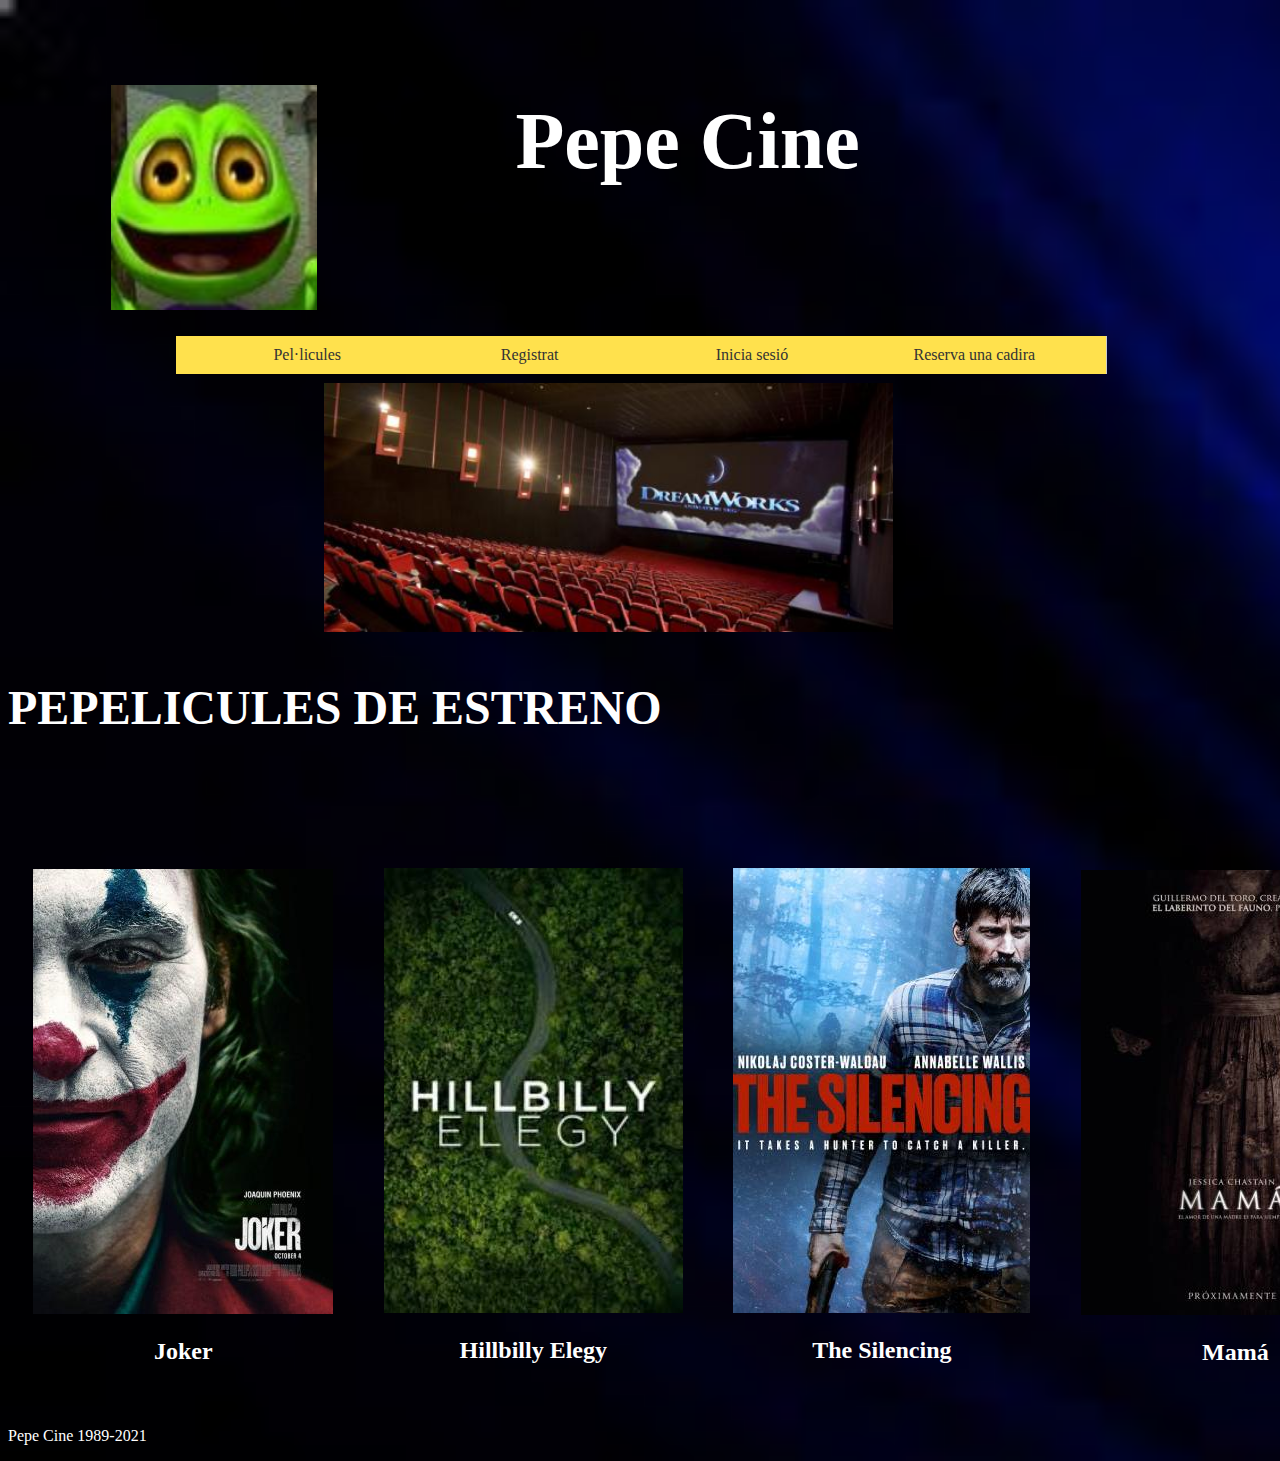
<file: CinesaVLADI/index.html>
<!doctype html>
<html lang="es">
<head>
<meta charset="utf-8">
<title>Pepe Cine</title>
<link rel="icon" href="images/favicon.png" type="image/x-icon" />
<link rel="stylesheet" href="css/estilo.css" type="text/css" />
</head>

<body>
	<header>
		<a href="index.html" id="img_logo"><img alt="logo" src="images/logo.png" /></a>
		<h1 id="titulo">Pepe Cine</h1>
		<a href="login.html" id="img_registrer"><img alt="registrer" src="images/registro.png" /></a>
	</header>
	<nav id="menu">
		<ul>
			<li>
				<a href="#">Pel·licules</a>
				<ul>
					<li>
						<a href="joker.html">Joker</a>
					</li>
					<li>
						<a href="hillbilly.html">Hillbilly Elegy</a>
					</li>
					<li>
						<a href="silencing.html">The Silencing</a>
					</li>
					<li>
						<a href="mama.html">Mama</a>
					</li>
					<li>
						<a href="domino.html">Domino</a>
					</li>
				</ul>
			</li>
			<li>
				<a href="crear.html">Registrat</a>
			</li>
			<li>
				<a href="login.html">Inicia sesió</a>
			</li>
			<li>
				<a href="reserva.html">Reserva una cadira</a>
			</li>
		</ul>
	</nav>
	<main>
		<img id="carrusel" src="images/carrusel.jpg" />
	</main>
	<p id="estreno">PEPELICULES DE ESTRENO</p>
		<article>
			<section>
				<a href="joker.html"><img id="peliimagen" src="images/joker.jpg" /></a>
				<h2 id="pelititol">Joker</h2>
			</section>
			<section>
				<a href="hillbilly.html"><img id="peliimagen" src="images/hillbilly.jpg" /></a>
				<h2 id="pelititol">Hillbilly Elegy</h2>
			</section>
			<section>
				<a href="silencing.html"><img id="peliimagen" src="images/silencing.jpg" /></a>
				<h2 id="pelititol">The Silencing</h2>
			</section>
			<section>
				<a href="mama.html"><img id="peliimagen" src="images/mama.jpg" /></a>
				<h2 id="pelititol">Mamá</h2>
			</section>
			<section>
				<a href="domino.html"><img id="peliimagen" src="images/domino.jpg" /></a>
				<h2 id="pelititol">Domino</h2>
			</section>
	</article>
	<footer>
		<p id="disclamier">Pepe Cine 1989-2021</p>
	</footer>
</body>
</html>
</file>
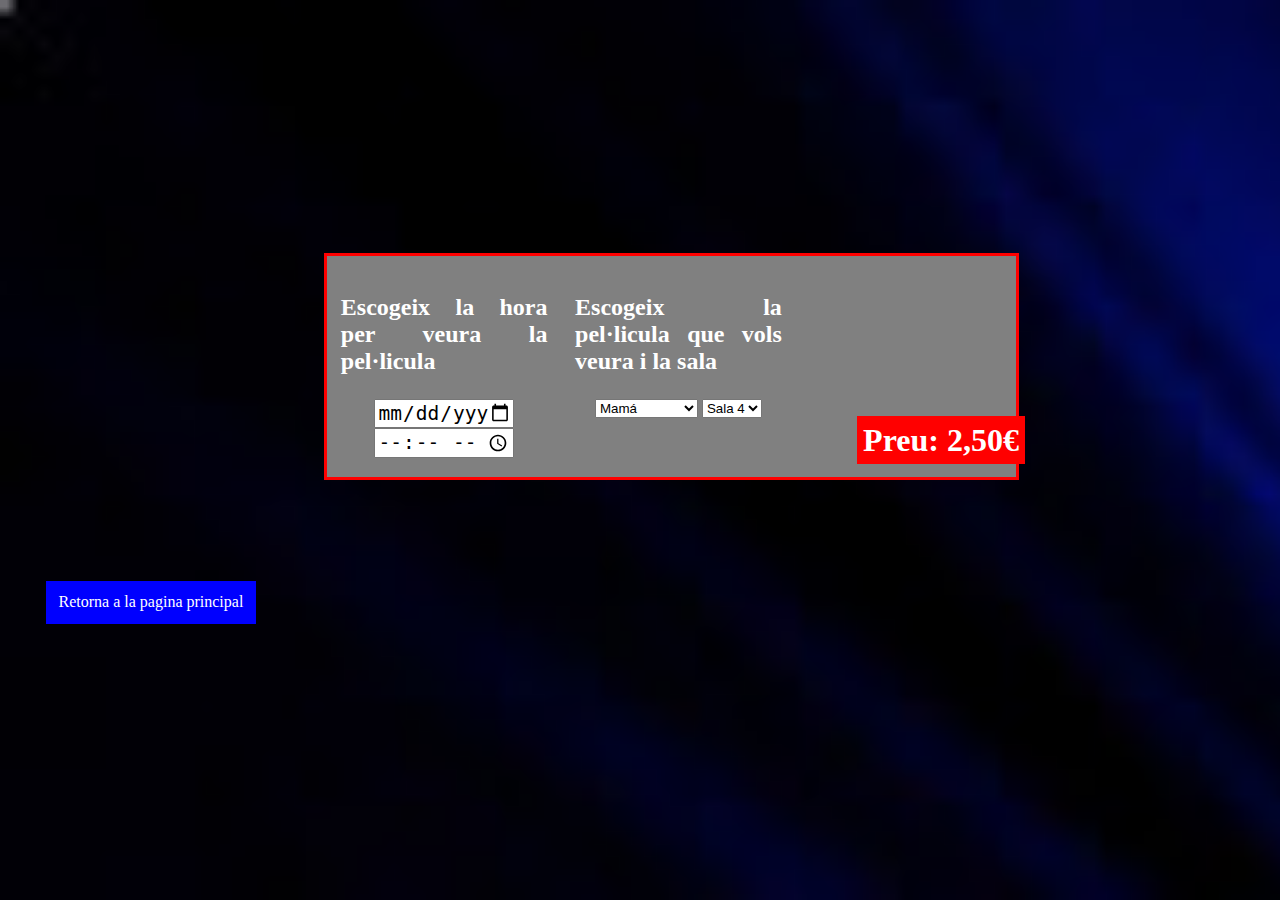
<file: CinesaVLADI/cadira.html>
<!doctype html>
<html lang="es">
<head>
<meta charset="utf-8">
<title>Pepe Cine -Preu de la cadira-</title>
<link rel="icon" href="images/favicon.png" type="image/x-icon" />
<link rel="stylesheet" href="css/estilo.css" type="text/css" />
</head>
<body>
	<header id="edadpapapreu">
		<section id="sectionpreu">
			<p id="preu">Escogeix la hora per veura la pel·licula</p>
			<input class="gris" name="dia" type="date">
			<input type="time" class="gris" name="Hora">
		</section>
		<section id="sectionpreu">
			<p id="preu">Escogeix la pel·licula que vols veura i la sala</p>
			<select name="pel·licula"></div>
        <option value="LC">Joker</option>
        <option value="DP">Hillbilly Elegy</option>
        <option value="FP">The Silencing</option>
        <option value="EO" selected="selected">Mamá</option>
        <option value="X">Domino</option>
    </select>
    	<select name="ala"></div>
        <option value="LC">Sala 1</option>
        <option value="DP">Sala 2</option>
        <option value="FP">Sala 3</option>
        <option value="EO" selected="selected">Sala 4</option>
    </select>
		<section id="sectionpreu2">
			<a href="#" id="reserva_preu">Preu: 2,50€</a>
		</section>
	</header>
	<footer id="retornafooter">
		<a href="index.html" id="retorna">Retorna a la pagina principal</a>
	</footer>
</body>
</html>
</file>
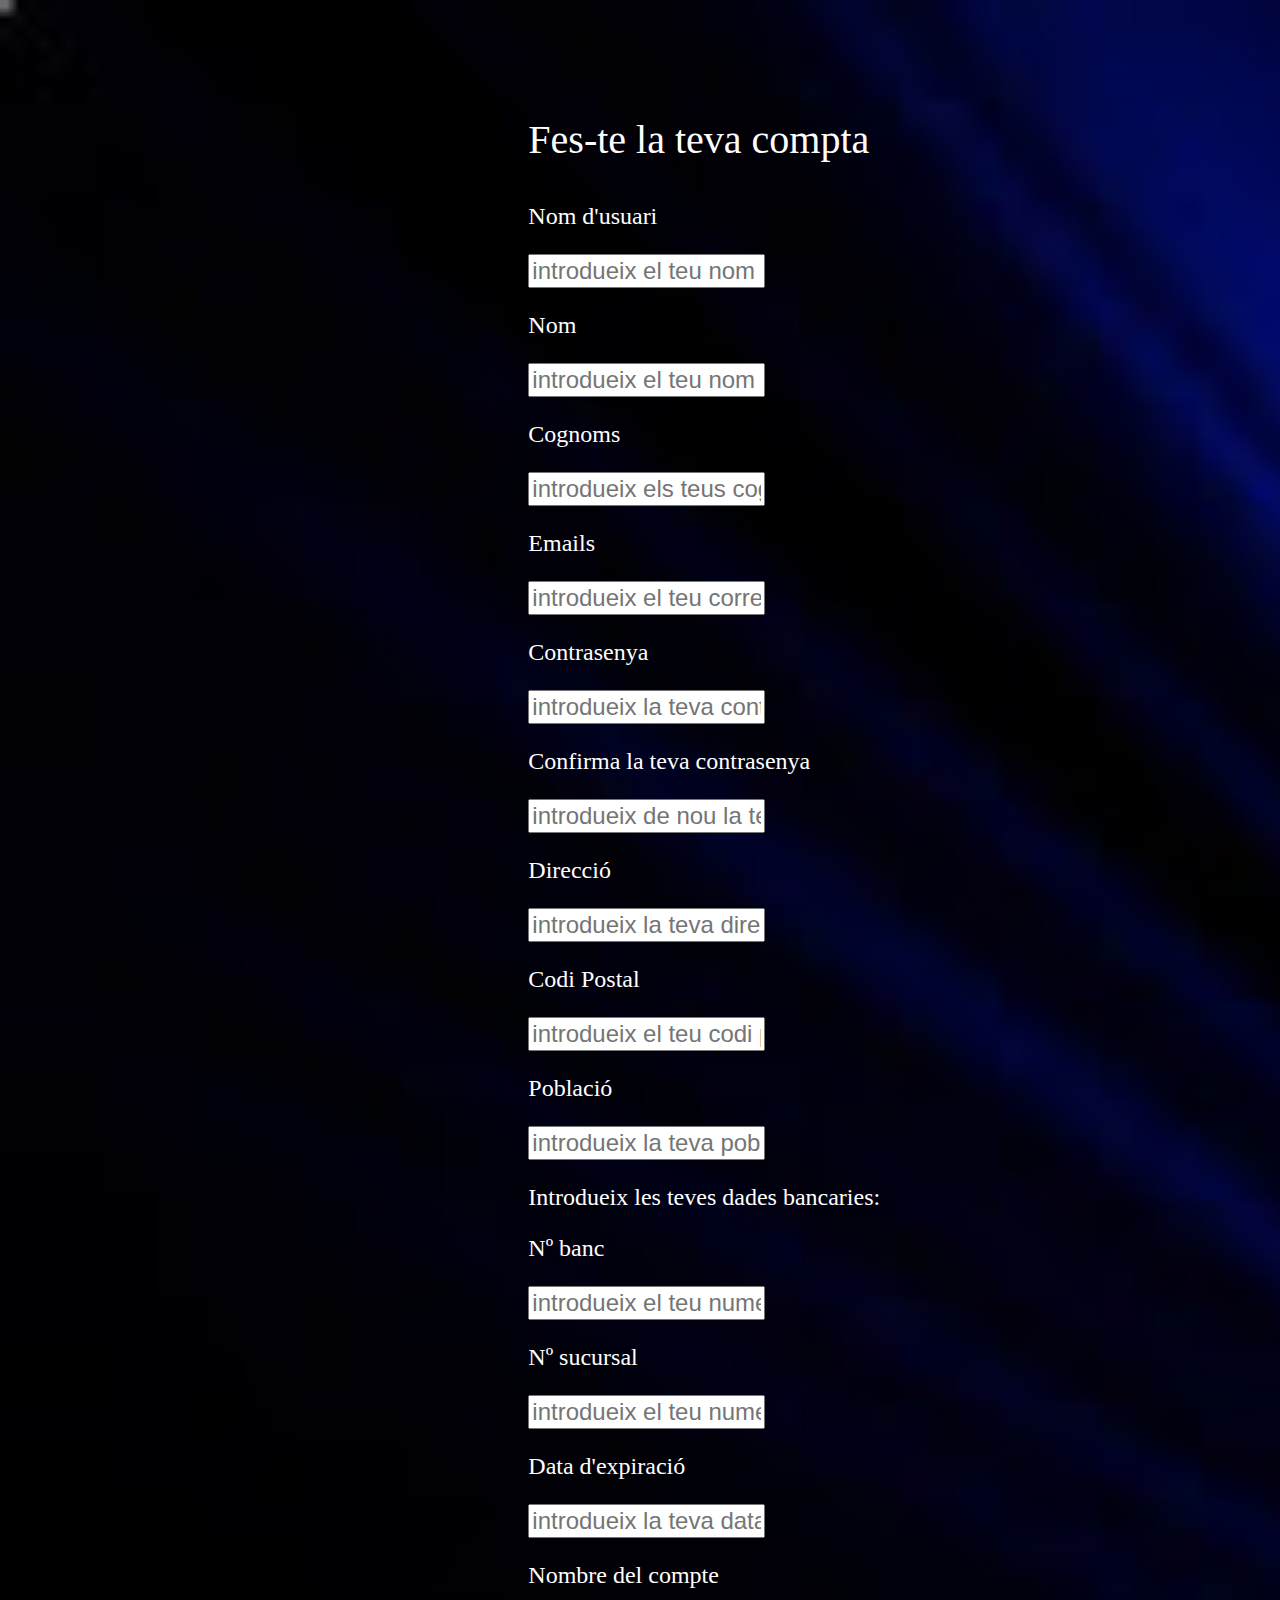
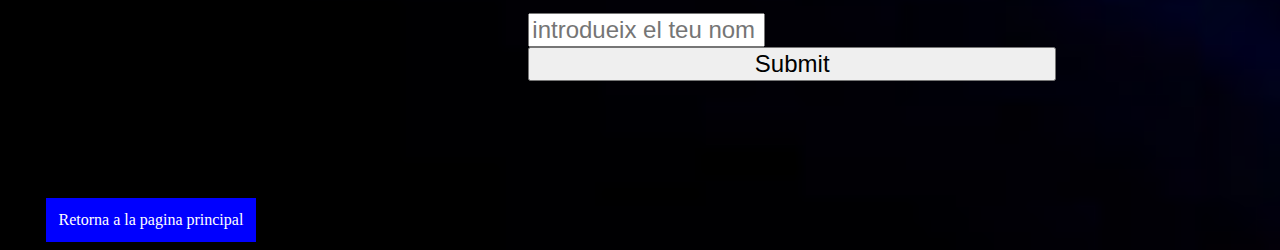
<file: CinesaVLADI/crear.html>
<!doctype html>
<html lang="es">
<head>
<meta charset="utf-8">
<title>Inicia sesió</title>
<link rel="icon" href="images/favicon.png" type="image/x-icon" />
<link rel="stylesheet" href="css/estilo.css" type="text/css" />
</head>

<body>
	<header>
		<ul id="lacreaciodecomptes">
			<li>
				<p id="crearsesiotitol">Fes-te la teva compta</p>
			</li>
			<li>
				<p id="requisitos">Nom d'usuari</p>
			</li>
			<li>
				<input class= "gris" type="text" name="Usuari" placeholder="introdueix el teu nom d'usuari" required>
			</li>
			<li>
				<p id="requisitos">Nom</p>
			</li>
			<li>
			    <input class= "gris" type="text" name="Nom" placeholder="introdueix el teu nom" required>
			</li>
			<li>
				<p id="requisitos">Cognoms</p>
			</li>
			<li>
			<input class= "gris" type="text" name="Cognoms" placeholder="introdueix els teus cognoms" required>
			</li>
			<li>
				<p id="requisitos">Emails</p>
			</li>
			<li>
				<input class= "gris" type="text" name="Email" placeholder="introdueix el teu correu electronic" required>
			</li>
			<li>
				<p id="requisitos">Contrasenya</p>
			</li>
			<li>
				<input class= "gris" type="password" name="Contraseña" class="pass" placeholder="introdueix la teva contrasenya" required>
			</li>
			<li>
				<p id="requisitos">Confirma la teva contrasenya</p>
			</li>
			<li>
				<input class= "gris" type="password" name="Contraseña" class="pass" placeholder="introdueix de nou la teva contrasenya" required>
			</li>
			<li>
				<p id="requisitos">Direcció</p>
			</li>
			<li>
				<input class= "gris" type="text" name="Direccio" placeholder="introdueix la teva direcció" required>
			</li>
			<li>
				<p id="requisitos">Codi Postal</p>
			</li>
			<li>
				<input class= "gris" type="text" name="CodiPostal" placeholder="introdueix el teu codi postal" required>
			</li>
			<li>
				<p id="requisitos">Població</p>
			</li>
			<li>
				<input class= "gris" type="text" name="Poblacio" placeholder="introdueix la teva població" required>
			</li>
			<li>
				<p id="requisitos">Introdueix les teves dades bancaries:</p>
			</li>
			<li>
				<p id="requisitos">Nº banc</p>
			</li>
			<li>
				<input class= "gris" type="text" name="NBanc" placeholder="introdueix el teu numero de banc" required>
			</li>
			<li>
				<p id="requisitos">Nº sucursal</p>
			</li>
			<li>
				<input class= "gris" type="text" name="NSucursal" placeholder="introdueix el teu numero de sucursal" required>
			</li>
			<li>
				<p id="requisitos">Data d'expiració</p>
			</li>
			<li>
				<input class= "gris" type="text" name="DC" placeholder="introdueix la teva data d'expiració" required>
			</li>
			<li>
				<p id="requisitos">Nombre del compte</p>
			</li>
			<li>
				<input class= "gris" type="text" name="NomCompte" placeholder="introdueix el teu nom de compte" required>
			</li>
			<li>
				<input type="submit" name="crea" post="#">
			</li>
	</header>
	<footer id="retornafooter">
		<a href="index.html" id="retorna">Retorna a la pagina principal</a>
	</footer>
</body>
</html>
</file>
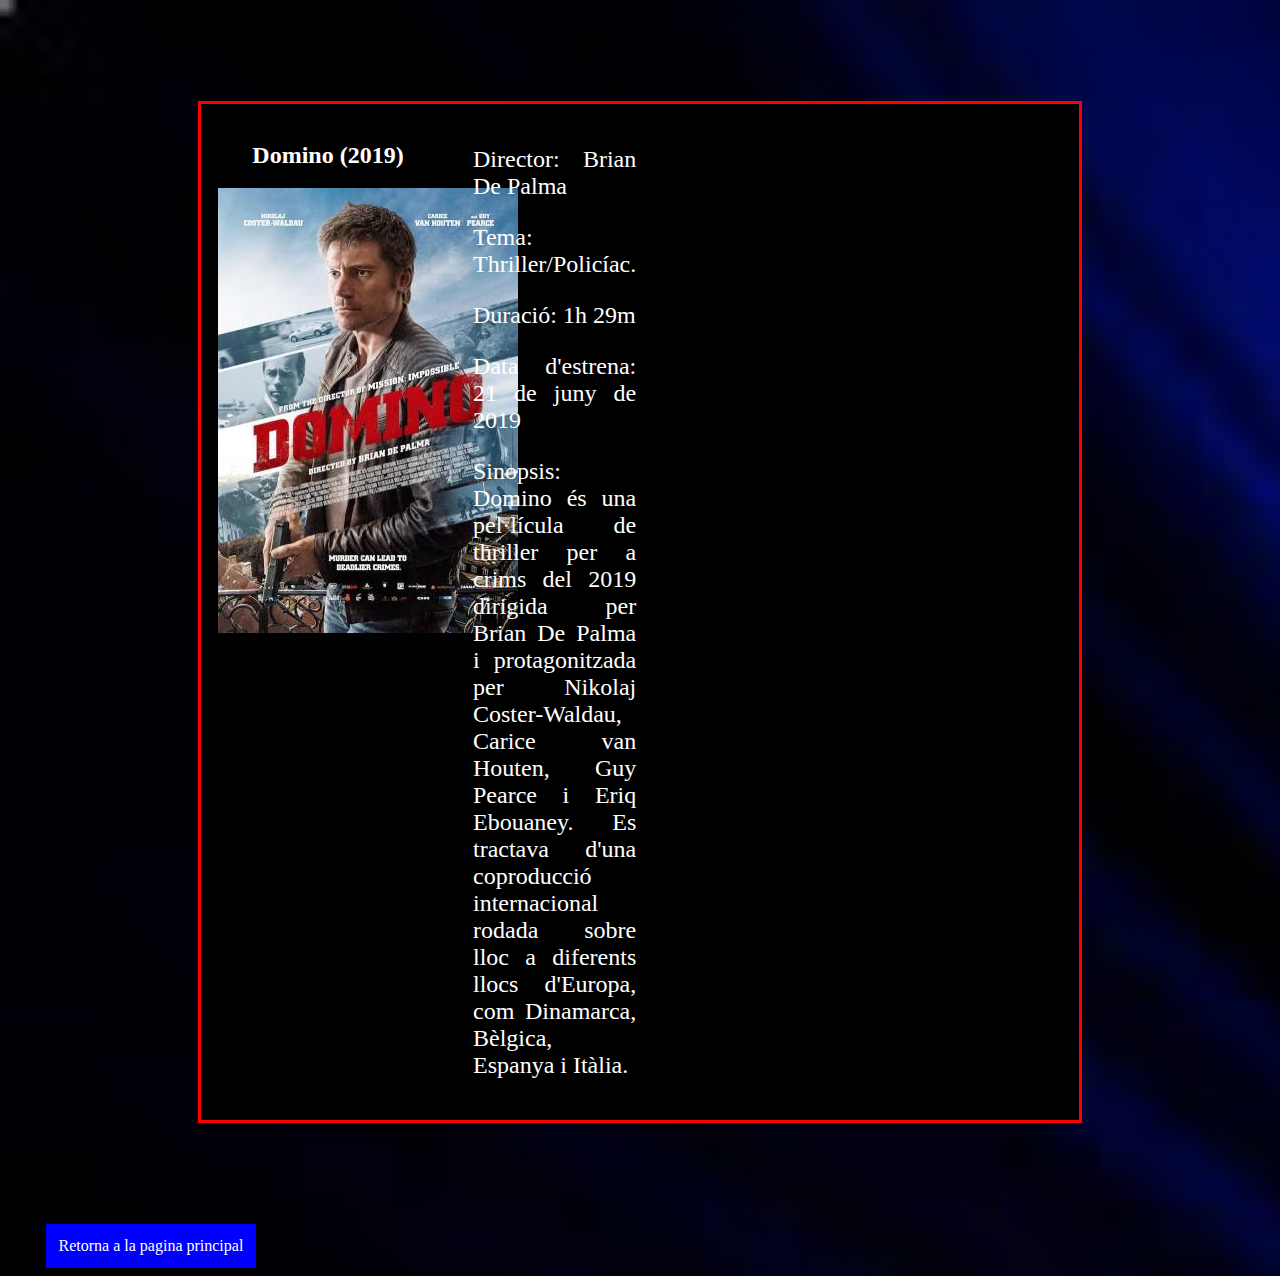
<file: CinesaVLADI/domino.html>
<!doctype html>
<html lang="es">
<head>
<meta charset="utf-8">
<title>Pepe Cine -Pelicula: Domino-</title>
<link rel="icon" href="images/favicon.png" type="image/x-icon" />
<link rel="stylesheet" href="css/estilo.css" type="text/css" />
</head>

<body>
	<header id="edadpiedra">
		<section id="sectioninformacio">
			<h2 id="pelititoldemon">Domino (2019)</h2>
			<img id="peliimagendemon" src="images/domino.jpg" />
		</section>
		<section id="sectioninformacio">
			<p id="informacio">Director: Brian De Palma</p>
			<p id="informacio">Tema: Thriller/Policíac.</p>
			<p id="informacio">Duració: 1h 29m</p>
			<p id="informacio">Data d'estrena: 21 de juny de 2019</p>
			<p id="informacio">Sinopsis: Domino és una pel·lícula de thriller per a crims del 2019 dirigida per Brian De Palma i protagonitzada per Nikolaj Coster-Waldau, Carice van Houten, Guy Pearce i Eriq Ebouaney. Es tractava d'una coproducció internacional rodada sobre lloc a diferents llocs d'Europa, com Dinamarca, Bèlgica, Espanya i Itàlia.</p>
		</section>
		<section>
			<iframe width="560" height="315" src="https://www.youtube.com/embed/MZv4Fvv5-Hw" frameborder="0" allow="accelerometer; autoplay; clipboard-write; encrypted-media; gyroscope; picture-in-picture" allowfullscreen></iframe>
		</section>
	</header>
		<footer id="retornafooter">
		<a href="index.html" id="retorna">Retorna a la pagina principal</a>
	</footer>
</body>
</html>
</file>
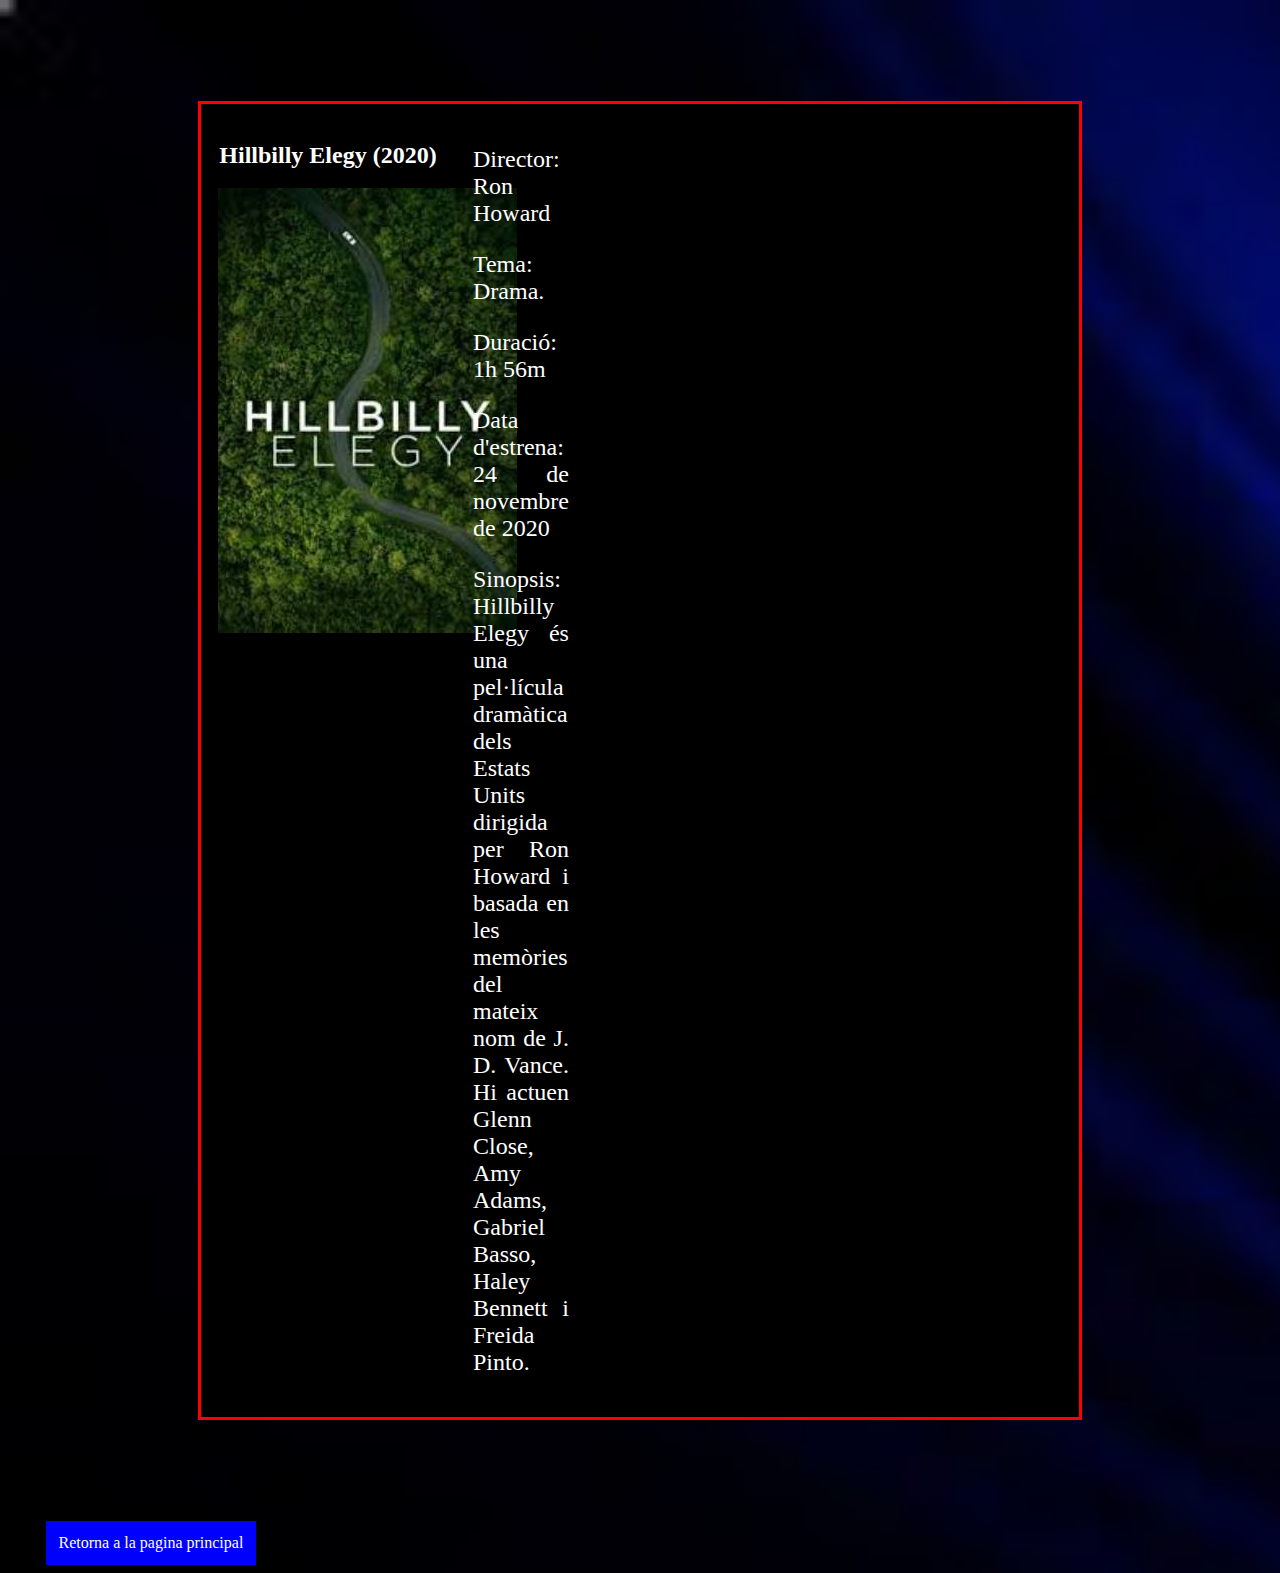
<file: CinesaVLADI/hillbilly.html>
<!doctype html>
<html lang="es">
<head>
<meta charset="utf-8">
<title>Pepe Cine -Pelicula: Hillbilly Elegy-</title>
<link rel="icon" href="images/favicon.png" type="image/x-icon" />
<link rel="stylesheet" href="css/estilo.css" type="text/css" />
</head>

<body>
	<header id="edadpiedra">
		<section id="sectioninformacio">
			<h2 id="pelititoldemon">Hillbilly Elegy (2020)</h2>
			<img id="peliimagendemon" src="images/hillbilly.jpg" />
		</section>
		<section id="sectioninformacio">
			<p id="informacio">Director: Ron Howard</p>
			<p id="informacio">Tema: Drama.</p>
			<p id="informacio">Duració: 1h 56m</p>
			<p id="informacio">Data d'estrena: 24 de novembre de 2020</p>
			<p id="informacio">Sinopsis: Hillbilly Elegy és una pel·lícula dramàtica dels Estats Units dirigida per Ron Howard i basada en les memòries del mateix nom de J. D. Vance. Hi actuen Glenn Close, Amy Adams, Gabriel Basso, Haley Bennett i Freida Pinto.</p>
		</section>
		<section>
			<iframe width="560" height="315" src="https://www.youtube.com/embed/KW_3aaoSOYg" frameborder="0" allow="accelerometer; autoplay; clipboard-write; encrypted-media; gyroscope; picture-in-picture" allowfullscreen></iframe>
		</section>
	</header>
	<footer id="retornafooter">
		<a href="index.html" id="retorna">Retorna a la pagina principal</a>
	</footer>
</body>
</html>
</file>
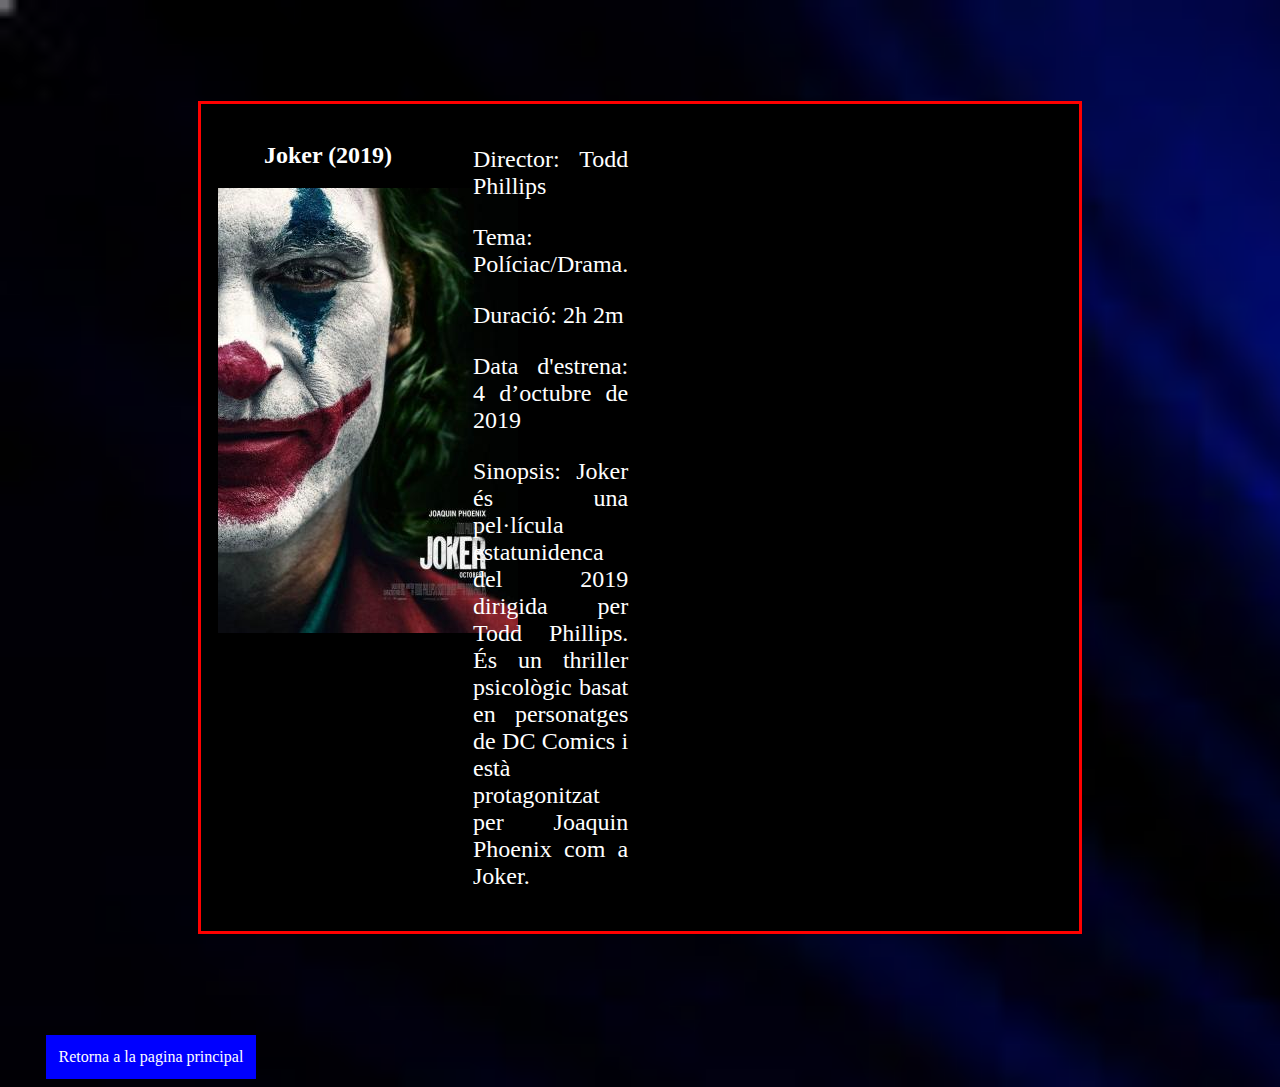
<file: CinesaVLADI/joker.html>
<!doctype html>
<html lang="es">
<head>
<meta charset="utf-8">
<title>Pepe Cine -Pelicula: Joker-</title>
<link rel="icon" href="images/favicon.png" type="image/x-icon" />
<link rel="stylesheet" href="css/estilo.css" type="text/css" />
</head>

<body>
	<header id="edadpiedra">
		<section id="sectioninformacio">
			<h2 id="pelititoldemon">Joker (2019)</h2>
			<img id="peliimagendemon" src="images/joker.jpg" />
		</section>
		<section id="sectioninformacio">
			<p id="informacio">Director: Todd Phillips</p>
			<p id="informacio">Tema: Políciac/Drama.</p>
			<p id="informacio">Duració: 2h 2m</p>
			<p id="informacio">Data d'estrena: 4 d’octubre de 2019</p>
			<p id="informacio">Sinopsis: Joker és una pel·lícula estatunidenca del 2019 dirigida per Todd Phillips. És un thriller psicològic basat en personatges de DC Comics i està protagonitzat per Joaquin Phoenix com a Joker.</p>
		</section>
		<section>
			<iframe width="560" height="315" src="https://www.youtube.com/embed/zAGVQLHvwOY" frameborder="0" allow="accelerometer; autoplay; clipboard-write; encrypted-media; gyroscope; picture-in-picture" allowfullscreen></iframe>
		</section>
	</header>
		<footer id="retornafooter">
		<a href="index.html" id="retorna">Retorna a la pagina principal</a>
	</footer>
</body>
</html>
</file>
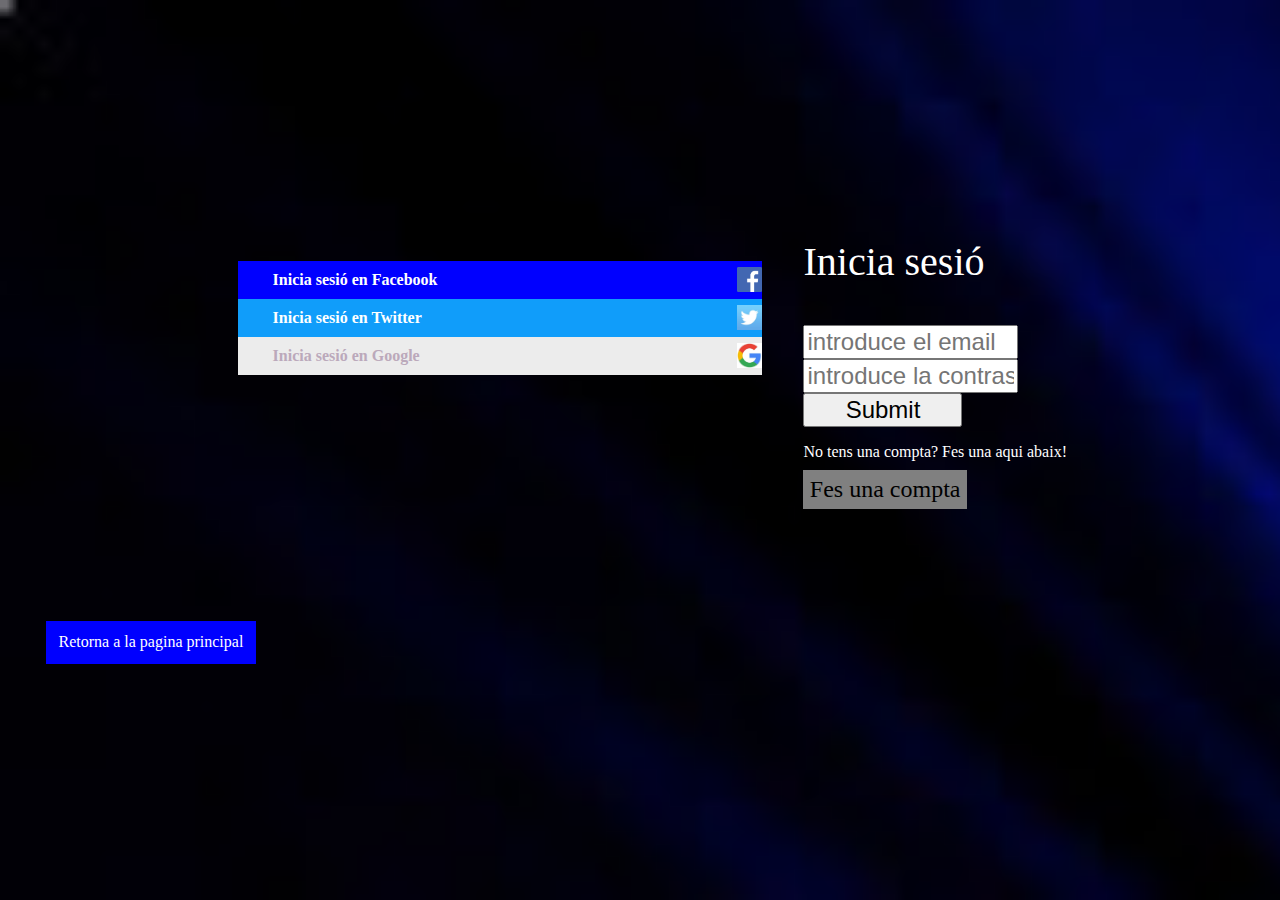
<file: CinesaVLADI/login.html>
<!doctype html>
<html lang="es">
<head>
<meta charset="utf-8">
<title>Inicia sesió</title>
<link rel="icon" href="images/favicon.png" type="image/x-icon" />
<link rel="stylesheet" href="css/estilo.css" type="text/css" />
</head>

<body>
	<header>
		<ul id="link">
			<li id="fb_link">
				<a href="facebook.com">Inicia sesió en Facebook</a>
			</li>
			<li id="tw_link">
				<a href="twitter.com">Inicia sesió en Twitter</a>
			</li>
			<li id="google_link">
				<a href="google.com">Inicia sesió en Google</a>
			</li>
		</ul>
		<ul id="linklogin">
			<li>
				<p id="iniciasesiotitol">Inicia sesió</p>
			</li>
			<li>
				<input class= "gris" type="text" name="Email" class="mail" placeholder="introduce el email" required>
			</li>
			<li>
				<input class= "gris" type="password" name="Contraseña" class="pass" placeholder="introduce la contraseña" required>
			</li>
			<li>
				<input type="submit" name="Registrat" class="registrat" post="#">
			</li>
			<li>
			   <p id="notenssesio">No tens una compta? Fes una aqui abaix!</p>
			</li>
			<li>
				<a href="crear.html" id="creacompta">Fes una compta</a>
			</li>
		</ul>
	</header>
	<footer id="retornafooter">
		<a href="index.html" id="retorna">Retorna a la pagina principal</a>
	</footer>
</body>
</html>
</file>
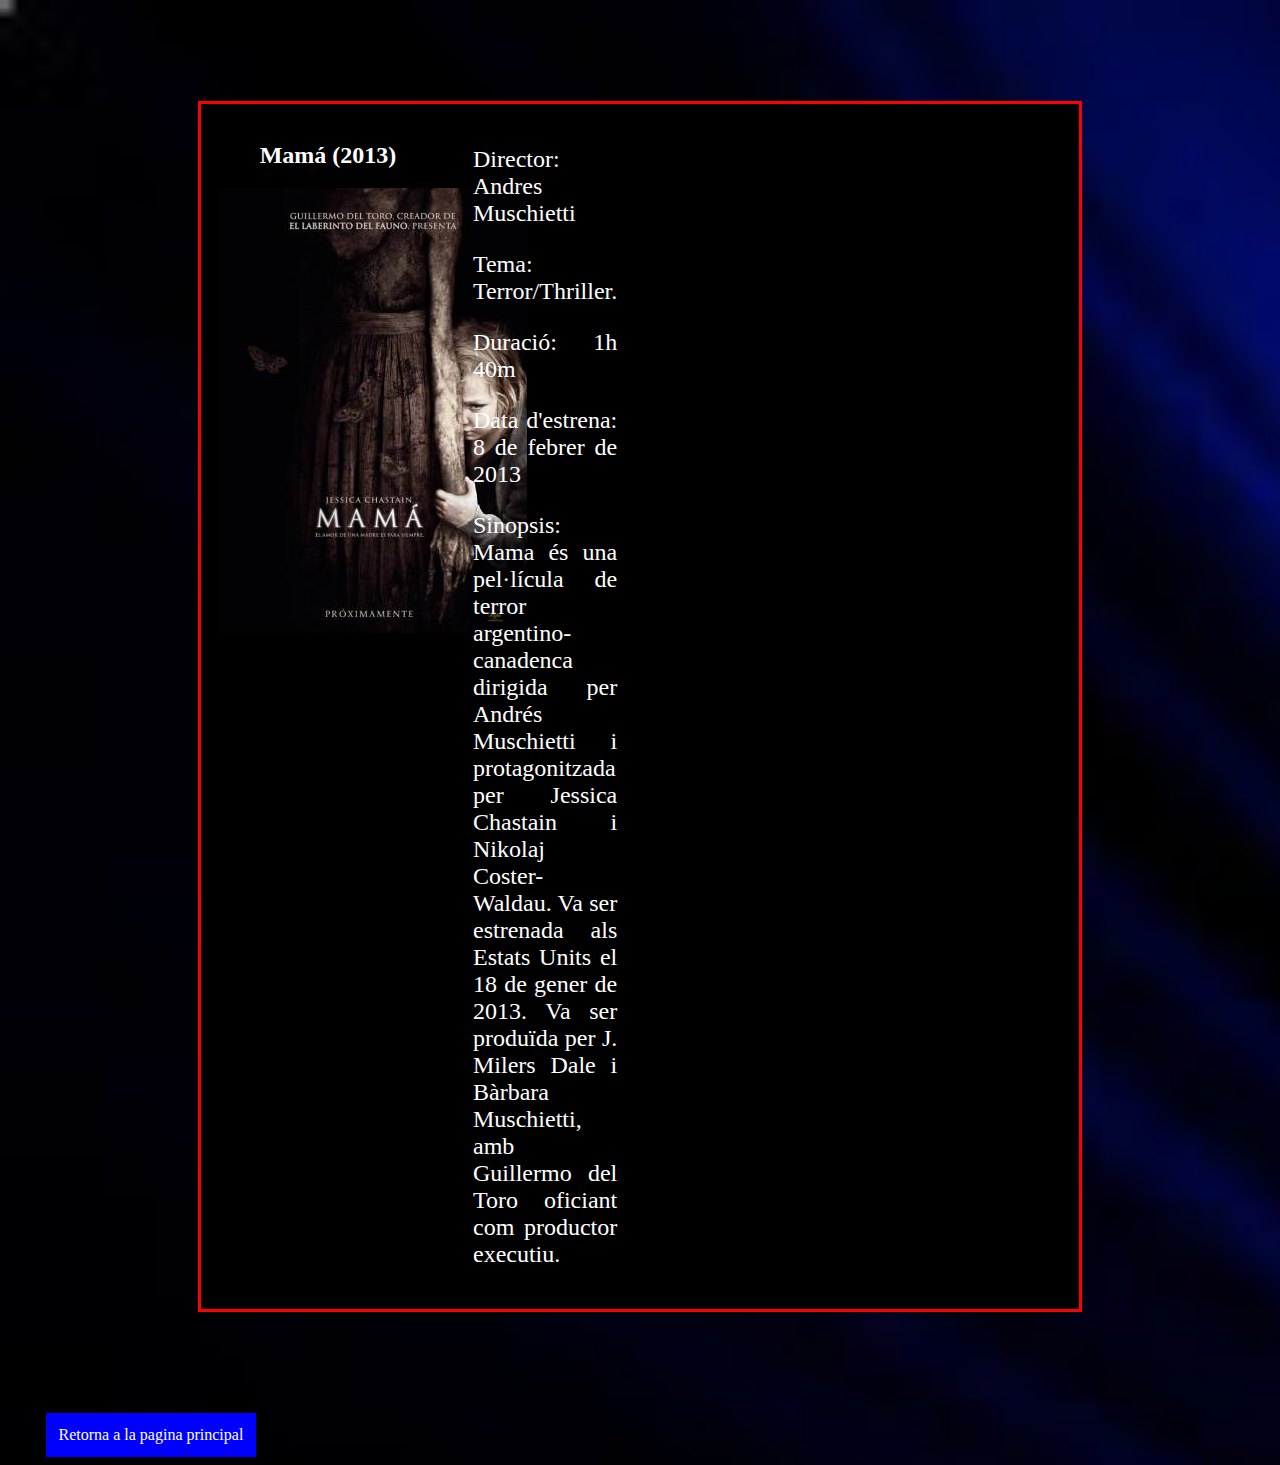
<file: CinesaVLADI/mama.html>
<!doctype html>
<html lang="es">
<head>
<meta charset="utf-8">
<title>Pepe Cine -Pelicula: Mamá-</title>
<link rel="icon" href="images/favicon.png" type="image/x-icon" />
<link rel="stylesheet" href="css/estilo.css" type="text/css" />
</head>

<body>
	<header id="edadpiedra">
		<section id="sectioninformacio">
			<h2 id="pelititoldemon">Mamá (2013)</h2>
			<img id="peliimagendemon" src="images/mama.jpg" />
		</section>
		<section id="sectioninformacio">
			<p id="informacio">Director: Andres Muschietti</p>
			<p id="informacio">Tema: Terror/Thriller.</p>
			<p id="informacio">Duració: 1h 40m</p>
			<p id="informacio">Data d'estrena: 8 de febrer de 2013</p>
			<p id="informacio">Sinopsis: Mama és una pel·lícula de terror argentino-canadenca dirigida per Andrés Muschietti i protagonitzada per Jessica Chastain i Nikolaj Coster-Waldau. Va ser estrenada als Estats Units el 18 de gener de 2013. Va ser produïda per J. Milers Dale i Bàrbara Muschietti, amb Guillermo del Toro oficiant com productor executiu.</p>
		</section>
		<section>
			<iframe width="560" height="315" src="https://www.youtube.com/embed/7Am7i7uM9r0" frameborder="0" allow="accelerometer; autoplay; clipboard-write; encrypted-media; gyroscope; picture-in-picture" allowfullscreen></iframe>
		</section>
	</header>
		<footer id="retornafooter">
		<a href="index.html" id="retorna">Retorna a la pagina principal</a>
	</footer>
</body>
</html>
</file>
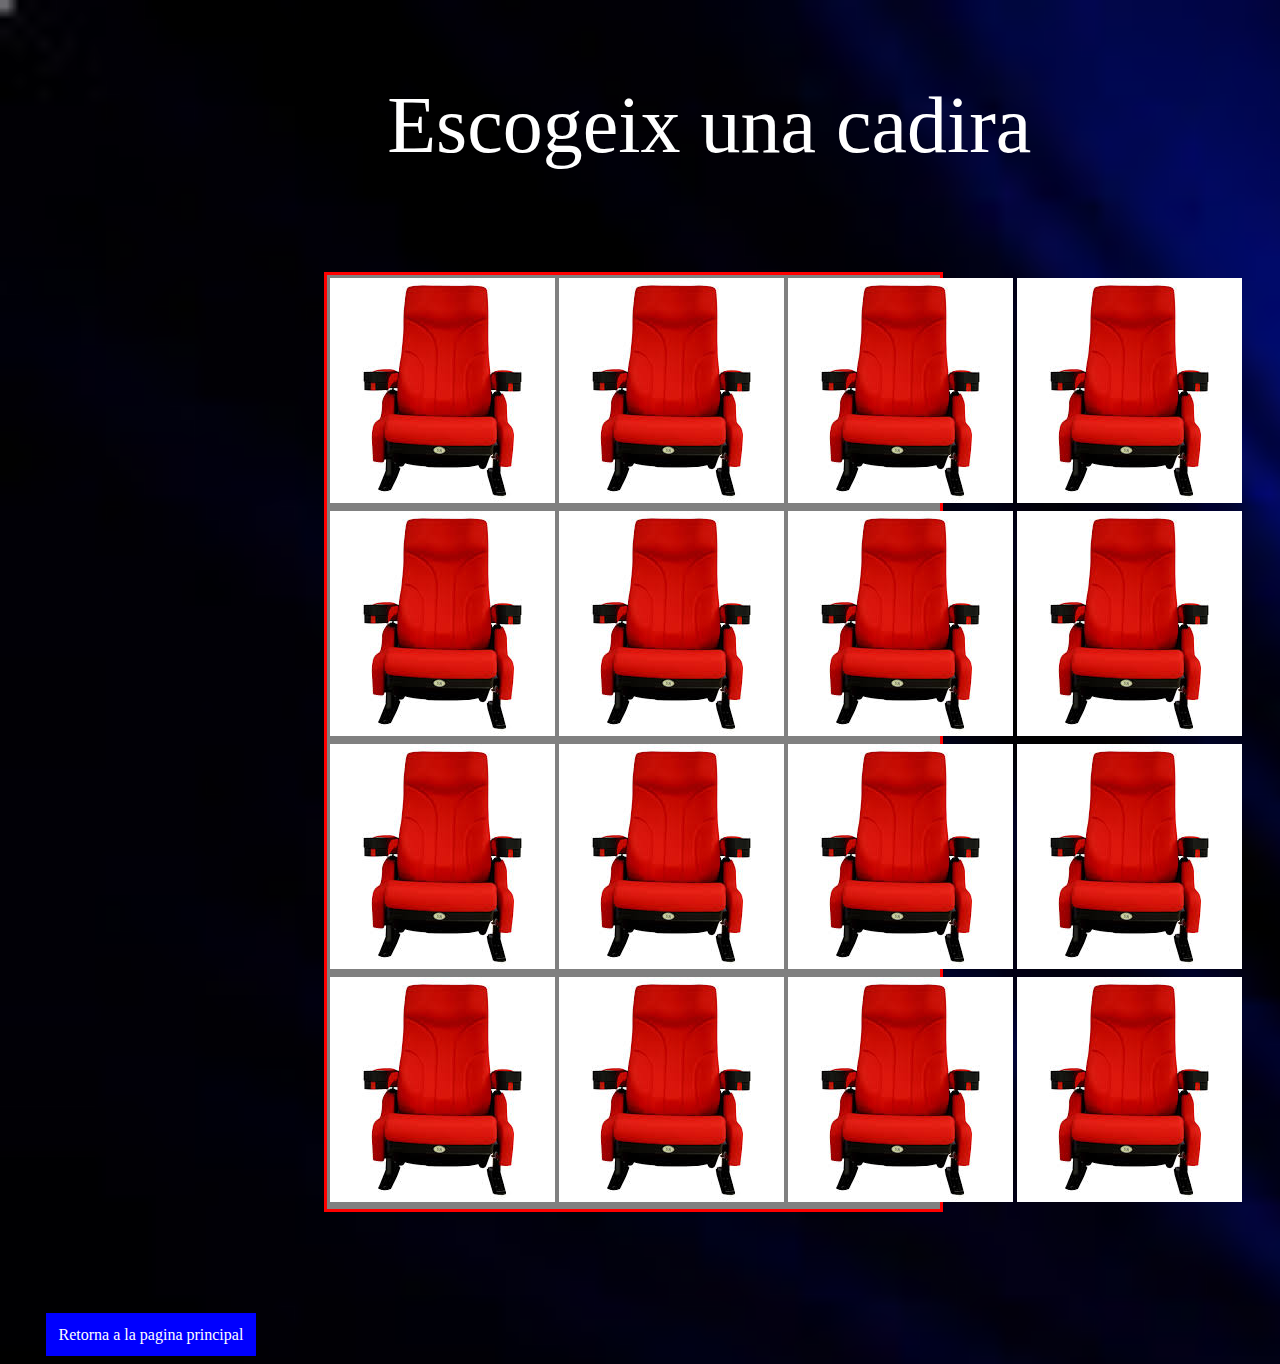
<file: CinesaVLADI/reserva.html>
<!doctype html>
<html lang="es">
<head>
<meta charset="utf-8">
<title>Pepe Cine -Reserva una cadira-</title>
<link rel="icon" href="images/favicon.png" type="image/x-icon" />
<link rel="stylesheet" href="css/estilo.css" type="text/css" />
</head>
<body>
	<p id="titol_reserva">Escogeix una cadira</p>
	<header id="edadpapa">
		<table>
    		<tr>
        		<td>
        			<a href="cadira.html"><img id="peliimagen2" src="images/cadira.jpg" /></a>
        		</td>
        		 <td>
        			<a href="cadira.html"><img id="peliimagen2" src="images/cadira.jpg" /></a>
        		</td>
        		<td>
        			<a href="cadira.html"><img id="peliimagen2" src="images/cadira.jpg" /></a>
        		</td>
        		<td>
        			<a href="cadira.html"><img id="peliimagen2" src="images/cadira.jpg" /></a>
        		</td>
        	</tr>
        	<tr>
        		<td>
        			<a href="cadira.html"><img id="peliimagen2" src="images/cadira.jpg" /></a>
        		</td>
        		 <td>
        			<a href="cadira.html"><img id="peliimagen2" src="images/cadira.jpg" /></a>
        		</td>
        		<td>
        			<a href="cadira.html"><img id="peliimagen2" src="images/cadira.jpg" /></a>
        		</td>
        		<td>
        			<a href="cadira.html"><img id="peliimagen2" src="images/cadira.jpg" /></a>
        		</td>
        	</tr>
        	<tr>
        		<td>
        			<a href="cadira.html"><img id="peliimagen2" src="images/cadira.jpg" /></a>
        		</td>
        		 <td>
        			<a href="cadira.html"><img id="peliimagen2" src="images/cadira.jpg" /></a>
        		</td>
        		<td>
        			<a href="cadira.html"><img id="peliimagen2" src="images/cadira.jpg" /></a>
        		</td>
        		<td>
        			<a href="cadira.html"><img id="peliimagen2" src="images/cadira.jpg" /></a>
        		</td>
        	</tr>
        	<tr>
        		<td>
        			<a href="cadira.html"><img id="peliimagen2" src="images/cadira.jpg" /></a>
        		</td>
        		 <td>
        			<a href="cadira.html"><img id="peliimagen2" src="images/cadira.jpg" /></a>
        		</td>
        		<td>
        			<a href="cadira.html"><img id="peliimagen2" src="images/cadira.jpg" /></a>
        		</td>
        		<td>
        			<a href="cadira.html"><img id="peliimagen2" src="images/cadira.jpg" /></a>
        		</td>
        	</tr>
        </table>
	</header>
	<footer id="retornafooter">
		<a href="index.html" id="retorna">Retorna a la pagina principal</a>
	</footer>
</body>
</html>
</file>
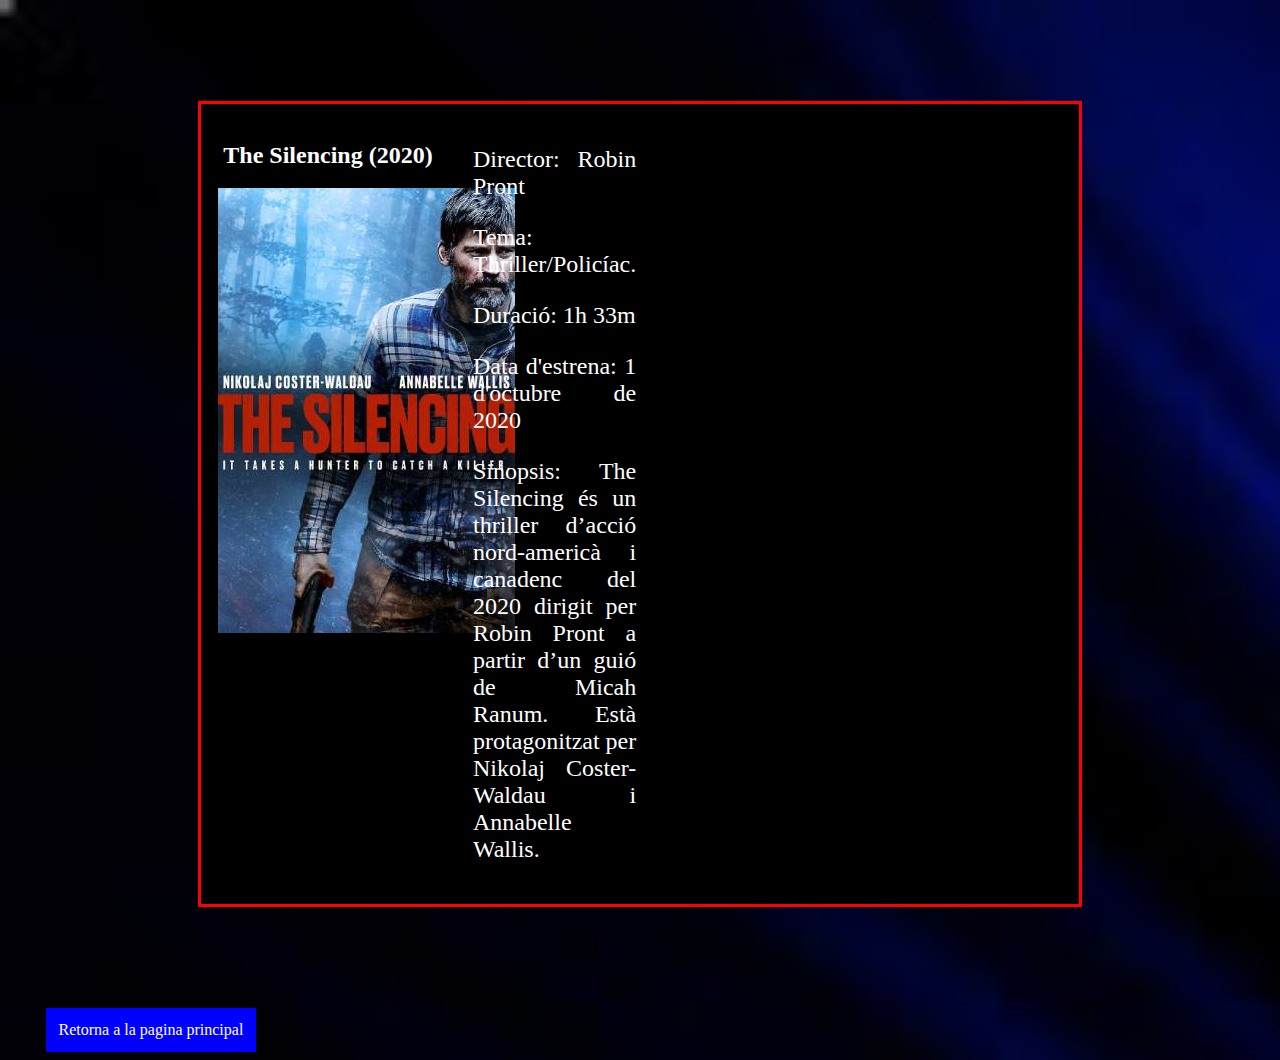
<file: CinesaVLADI/silencing.html>
<!doctype html>
<html lang="es">
<head>
<meta charset="utf-8">
<title>Pepe Cine -Pelicula: The Silencing-</title>
<link rel="icon" href="images/favicon.png" type="image/x-icon" />
<link rel="stylesheet" href="css/estilo.css" type="text/css" />
</head>

<body>
	<header id="edadpiedra">
		<section id="sectioninformacio">
			<h2 id="pelititoldemon">The Silencing (2020)</h2>
			<img id="peliimagendemon" src="images/silencing.jpg" />
		</section>
		<section id="sectioninformacio">
			<p id="informacio">Director: Robin Pront</p>
			<p id="informacio">Tema: Thriller/Policíac.</p>
			<p id="informacio">Duració: 1h 33m</p>
			<p id="informacio">Data d'estrena: 1 d'octubre de 2020</p>
			<p id="informacio">Sinopsis: The Silencing és un thriller d’acció nord-americà i canadenc del 2020 dirigit per Robin Pront a partir d’un guió de Micah Ranum. Està protagonitzat per Nikolaj Coster-Waldau i Annabelle Wallis.</p>
		</section>
		<section>
			<iframe width="560" height="315" src="https://www.youtube.com/embed/cGF0ZdcVQig" frameborder="0" allow="accelerometer; autoplay; clipboard-write; encrypted-media; gyroscope; picture-in-picture" allowfullscreen></iframe>
		</section>
	</header>
		<footer id="retornafooter">
		<a href="index.html" id="retorna">Retorna a la pagina principal</a>
	</footer>
</body>
</html>
</file>
<file: CinesaVLADI/css/estilo.css>
/* CSS de index.html */

header {
	display: flex;
}

body {
	background-image: url(../images/background.jpg);
	background-repeat: no-repeat;
	background-size: 500%;
}

#img_logo img{
	width: 200%;
	height: 75%;
	margin-left: 100%;
	margin-top: 75%;
}

#img_logo a {
	display: block;
}

#titulo {
	margin-left: 32%;
	margin-top: 7%;
	font-size: 500%;
	color: white;
}

#img_registrer img{
	width: 16%;
	height: 20%;
	margin-left: 150%;
}

#img_registrer a {
	display: block;
}

nav {
	display:flex;
	z-index: 2;
	position: absolute;
	width: 100%;


}

#menu ul {
	display:flex;   /* Opcions en horitzontal */
	list-style: none;   /* Sense vinyeta */
	font-family: calibri;
	padding-top: 1%;
	margin-left: 10%;
	width:100%;
}

#menu a {
	display: block;
	width: 100%;
	padding: 10px 20px;
	text-decoration: none;
	color: #333;
	background-color: #ffe14d;
	border-right: 1px solid #ccc;
	text-align: center;
}

#menu a:hover {
	background-color: #cfb63e;
	color:#000;
}	

#menu ul li ul {
	display: none;
	opacity: 0.9;
	margin-left:-41px;
	margin-top:-4px;
	width:442%;
}

#menu ul li a:hover + ul, #menu ul li ul:hover {
	display: block;
}

nav ul li {
	width:20%;
}

main {
	display: flex;
	z-index: 1;
}

#carrusel {
	padding-top: 6%;
	padding-left: 25%;
	width: 45%;
	
}

#estreno {
	font-size:300%;
	color: white;
	font-weight: bold;
}

article {
	display:flex;
}

#peliimagen {
	padding-top: 20%;
	transform:scale(1,1);
	transition:1s;
}

#peliimagen:hover {
	transform:scale(1.25,1.25) skew(0deg,0deg);
}

section {
padding: 2%;
text-align: center;
}

h2 {
	color: white;
	font-weight: bold;
}

#disclamier {
	color:white;
}

/* CSS de login.html */

#link {
	list-style: none;
	margin-top: 20%;
	margin-left: 15%;
}

#fb_link {
	background-color: blue;
	width: 250%;
}

#fb_link a {
	text-decoration: none;
	color: white;
	display: block;
	padding: 10px;
	text-align: justify;
	font-weight: bold;
	margin-left: 25px;
	background-image: url(../images/facebook.png);
	background-repeat: no-repeat;
	background-position: right;
	background-size: 5%;
}

#tw_link {
	background-color: #109DFA;
	width: 250%;
}

#tw_link a {
	text-decoration: none;
	color: white;
	display: block;
	padding: 10px;
	text-align: justify;
	font-weight: bold;
	margin-left: 25px;
	background-image: url(../images/twitter.jpg);
	background-repeat: no-repeat;
	background-position: right;
	background-size: 5%;
}

#google_link {
	background-color: #ECECEC;
	width: 250%;
}

#google_link a {
	text-decoration: none;
	color: #BBA9BB;
	display: block;
	padding: 10px;
	text-align: justify;
	font-weight: bold;
	margin-left: 25px;
	background-image: url(../images/google.jpg);
	background-repeat: no-repeat;
	background-position: right;
	background-size: 5%;
}

#linklogin {
	list-style: none;
	margin-top: 15%;
	margin-left: 25%;
}

#iniciasesiotitol {
	color: white;
	font-size: 250%;
}

input {
	width: 150%;
	font-size: 150%;
}

.registrat {
	width: 50%;
}

#notenssesio {
	color: white;
	font-size: 100%;
}

#creacompta {
	font-size: 150%;
	background-color: grey;
	text-align: center;
	padding: 2%;
	text-decoration: none;
	color: black;
}

#creacompta:hover {
	background-color: white;
}

/* CSS de crear.html */

#crearsesiotitol {
	color: white;
	font-size: 250%;
	margin-top: 2%;
}

#lacreaciodecomptes {
	margin-top: 8%;
	margin-left: 38%;
	list-style: none;
}

#requisitos {
	color: white;
	font-size: 150%;
}

/* CSS de joker.html, hillbilly.html, silencing.html, mama.html, domino.html */

#edadpiedra {
	margin-top: 8%;
	margin-left: 15%;
	margin-right: 15%;
	border: solid red;
	background-color: black;
}

#sectioninformacio {
	display:block;
	width: 25%;
}

#informacio {
	color: white;
	font-size: 150%;
	text-align: justify;
}

/* CSS de reserva.html i cadira.html */

#titol_reserva {
	color: white;
	font-size: 500%;
	margin-left: 30%;
}

#peliimagen2 {
	transform:scale(1,1) rotateX(0deg);
	transition:1s;
}

#peliimagen2:hover {
	transform:scale(1.25,1.25) rotateX(730deg);
}

#edadpapa {
	margin-top: 8%;
	margin-left: 25%;
	margin-right: 26%;
	border: solid red;
	background-color: grey;
}

#edadpapapreu {
	margin-top: 20%;
	margin-left: 25%;
	margin-right: 20%;
	border: solid red;
	background-color: grey;
}

#sectionpreu {
	display:block;
	width: 30%;
}

#preu {
	color: white;
	font-size: 150%;
	text-align: justify;
	font-weight: bold;
}

#sectionpreu2 {
	display:block;
	width: 100%;
	margin-left: 125%;
}

#reserva_preu {
	padding: 3%;
	color: white;
	font-size: 200%;
	background-color: red;
	font-weight: bold;
	text-decoration: none;
}

#reserva_preu:hover {
	border-right: 5px solid yellow;
	border-bottom: 5px solid yellow;
}

.gris {
	width: 65%;
}

/* Per retornar a la pagina principal */

#retornafooter {
	display: flex;
}

#retorna {
	color:white;
	margin-top: 8%;
	margin-left: 3%;
	background-color: blue;
	display: block;
	padding: 1%;
	text-decoration: none;
}
</file>
